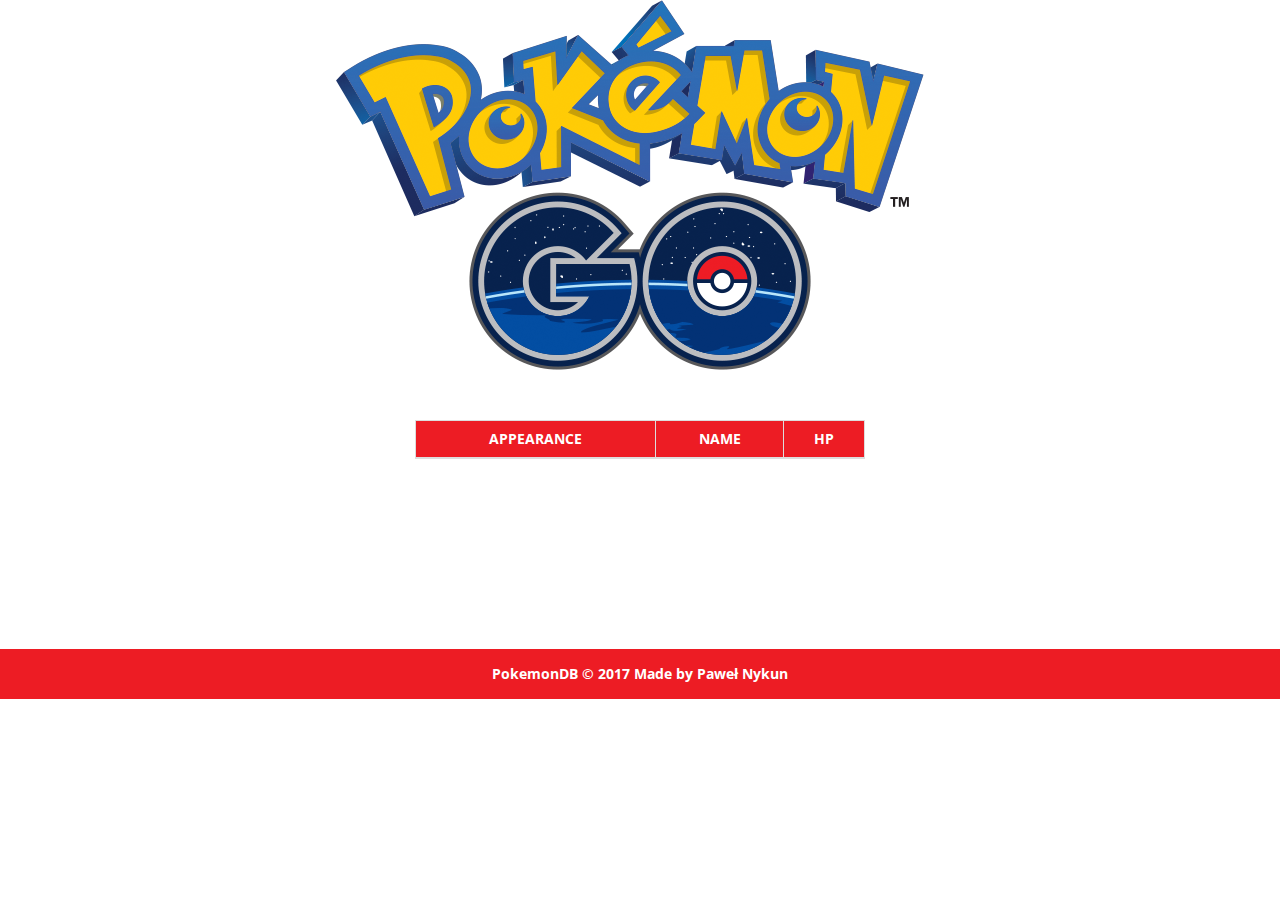
<file: index.html>
<!DOCTYPE html>
<html lang="pl">
	<head>
		<meta charset="UTF-8">
		<meta name="viewport" content="width=device-width, initial-scale=1">
		<meta http-equiv="X-UA-Compatible" content="IE=edge">
		<title>Pokemons Database.</title>
		<link rel="stylesheet" href="https://maxcdn.bootstrapcdn.com/bootstrap/3.3.7/css/bootstrap.min.css" integrity="sha384-BVYiiSIFeK1dGmJRAkycuHAHRg32OmUcww7on3RYdg4Va+PmSTsz/K68vbdEjh4u" crossorigin="anonymous">
		<link rel="stylesheet" type="text/css" href="css/simplePagination.css">
		<link rel="stylesheet" type="text/css" href="css/style.css">
	</head>
<body>
	<!-- Header Starts -->
	<header>
		<div class="container">
			<div class="row">
				<div class="col-xs-12 logo">
					<img src="img/pokemon_go_logo.png" class="img-responsive" alt="PokeLogo">
				</div>
			</div>
		</div>
	</header><!-- Header Ends -->
	<!-- Section Details Starts -->
	<section id="details">
		<div class="table-responsive">
			<table class="table table-bordered table-hover">
				<thead>
					<tr>
						<th>APPEARANCE</th>
						<th>NAME</th>
						<th>HP</th>
					</tr>
				</thead>
				<tbody>
				</tbody>
			</table>
		</div>
		<div class="container">
			<nav aria-label="Search results pages">
				<ul class="pagination"></ul>
			</nav>
		</div>
	</section><!-- Section Details Ends -->
	<!-- Footer Starts -->
	<footer>
		<p>PokemonDB &copy; 2017 Made by Paweł Nykun</p>
	</footer><!-- Footer Ends -->
	<script src="https://code.jquery.com/jquery-3.0.0.min.js" integrity="sha256-JmvOoLtYsmqlsWxa7mDSLMwa6dZ9rrIdtrrVYRnDRH0=" crossorigin="anonymous"></script>
	<script src="js/jquery.simplePagination.js"></script>
	<script src="js/scripts.js"></script>
</body>
</html>
</file>
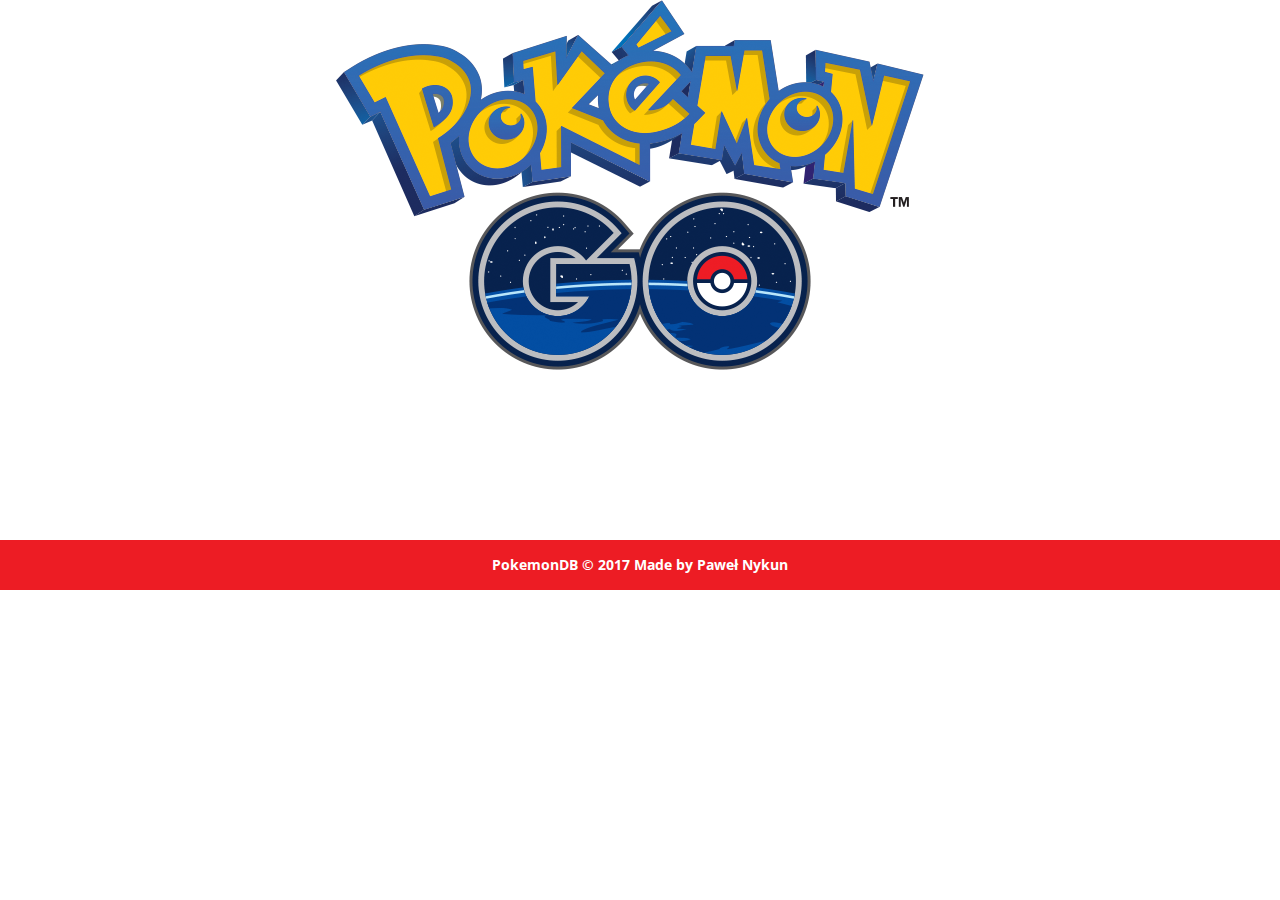
<file: pokemon.html>
<!DOCTYPE html>
<html lang="pl">
    <head>
        <meta charset="UTF-8">
        <meta name="viewport" content="width=device-width, initial-scale=1">
        <meta http-equiv="X-UA-Compatible" content="IE=edge">
        <title>Pokemons Details.</title>
        <link rel="stylesheet" href="https://maxcdn.bootstrapcdn.com/bootstrap/3.3.7/css/bootstrap.min.css" integrity="sha384-BVYiiSIFeK1dGmJRAkycuHAHRg32OmUcww7on3RYdg4Va+PmSTsz/K68vbdEjh4u" crossorigin="anonymous">
        <link rel="stylesheet" type="text/css" href="css/style.css">
    </head>
<body>
    <!-- Header Starts -->
    <header>
        <div class="container">
            <div class="row">
                <div class="col-xs-12 logo">
                    <img src="img/pokemon_go_logo.png" class="img-responsive" alt="PokeLogo">
                </div>
            </div>
        </div>
    </header><!-- Header Ends -->
    <!-- Section Details Starts -->
    <section id="details">
        <div class="table-responsive">
            <table class="table table-bordered table-hover">
                <tbody>
                </tbody>
            </table>
        </div>
    </section><!-- Section Details Ends -->
    <!-- Footer Starts -->
    <footer>
        <p>PokemonDB &copy; 2017 Made by Paweł Nykun</p>
    </footer><!-- Footer Ends -->
    <script src="https://code.jquery.com/jquery-3.0.0.min.js" integrity="sha256-JmvOoLtYsmqlsWxa7mDSLMwa6dZ9rrIdtrrVYRnDRH0=" crossorigin="anonymous"></script>
    <script src="js/pokemon.js"></script>
</body>
</html>
</file>
<file: css/simplePagination.css>
/**
* CSS themes for simplePagination.js
* Author: Flavius Matis - http://flaviusmatis.github.com/
* URL: https://github.com/flaviusmatis/simplePagination.js
*/

ul.simple-pagination {
	list-style: none;
}

.simple-pagination {
	display: block;
	overflow: hidden;
	padding: 0 5px 5px 0;
	margin: 0;
}

.simple-pagination ul {
	list-style: none;
	padding: 0;
	margin: 0;
}

.simple-pagination li {
	list-style: none;
	padding: 0;
	margin: 0;
	float: left;
}
span.ellipse.clickable {
	cursor: pointer;
}

.ellipse input {
	width: 3em;
}

/*------------------------------------*\
	Compact Theme Styles
\*------------------------------------*/
.compact-theme span {
	cursor:pointer;
}

.compact-theme a, .compact-theme span {
	float: left;
	color: #333;
	font-size:14px;
	line-height:24px;
	font-weight: normal;
	text-align: center;
	border: 1px solid #AAA;
	border-left: none;
	min-width: 14px;
	padding: 0 7px;
	box-shadow: 2px 2px 2px rgba(0,0,0,0.2);
	background: #efefef; /* Old browsers */
	background: -moz-linear-gradient(top, #ffffff 0%, #efefef 100%); /* FF3.6+ */
	background: -webkit-gradient(linear, left top, left bottom, color-stop(0%,#ffffff), color-stop(100%,#efefef)); /* Chrome,Safari4+ */
	background: -webkit-linear-gradient(top, #ffffff 0%,#efefef 100%); /* Chrome10+,Safari5.1+ */
	background: -o-linear-gradient(top, #ffffff 0%,#efefef 100%); /* Opera11.10+ */
	background: -ms-linear-gradient(top, #ffffff 0%,#efefef 100%); /* IE10+ */
	background: linear-gradient(top, #ffffff 0%,#efefef 100%); /* W3C */
}

.compact-theme a:hover, .compact-theme li:not(.disabled):not(.active) span:hover {
	text-decoration: none;
	background: #efefef; /* Old browsers */
	background: -moz-linear-gradient(top, #efefef 0%, #bbbbbb 100%); /* FF3.6+ */
	background: -webkit-gradient(linear, left top, left bottom, color-stop(0%,#efefef), color-stop(100%,#bbbbbb)); /* Chrome,Safari4+ */
	background: -webkit-linear-gradient(top, #efefef 0%,#bbbbbb 100%); /* Chrome10+,Safari5.1+ */
	background: -o-linear-gradient(top, #efefef 0%,#bbbbbb 100%); /* Opera11.10+ */
	background: -ms-linear-gradient(top, #efefef 0%,#bbbbbb 100%); /* IE10+ */
	background: linear-gradient(top, #efefef 0%,#bbbbbb 100%); /* W3C */
}

.compact-theme li:first-child a, .compact-theme li:first-child span {
	border-left: 1px solid #AAA;
	border-radius: 3px 0 0 3px;
}

.compact-theme li:last-child a, .compact-theme li:last-child span {
	border-radius: 0 3px 3px 0;
}

.compact-theme .current {
	background: #bbbbbb; /* Old browsers */
	background: -moz-linear-gradient(top, #bbbbbb 0%, #efefef 100%); /* FF3.6+ */
	background: -webkit-gradient(linear, left top, left bottom, color-stop(0%,#bbbbbb), color-stop(100%,#efefef)); /* Chrome,Safari4+ */
	background: -webkit-linear-gradient(top, #bbbbbb 0%,#efefef 100%); /* Chrome10+,Safari5.1+ */
	background: -o-linear-gradient(top, #bbbbbb 0%,#efefef 100%); /* Opera11.10+ */
	background: -ms-linear-gradient(top, #bbbbbb 0%,#efefef 100%); /* IE10+ */
	background: linear-gradient(top, #bbbbbb 0%,#efefef 100%); /* W3C */
	cursor: default;
}

.compact-theme .ellipse {
	background: #EAEAEA;
	padding: 0 10px;
	cursor: default;
}

/*------------------------------------*\
	Light Theme Styles
\*------------------------------------*/
.light-theme span {
	cursor:pointer;
}

.light-theme a, .light-theme span {
	float: left;
	color: #666;
	font-size:14px;
	line-height:24px;
	font-weight: normal;
	text-align: center;
	border: 1px solid #BBB;
	min-width: 14px;
	padding: 0 7px;
	margin: 0 5px 0 0;
	border-radius: 3px;
	box-shadow: 0 1px 2px rgba(0,0,0,0.2);
	background: #efefef; /* Old browsers */
	background: -moz-linear-gradient(top, #ffffff 0%, #efefef 100%); /* FF3.6+ */
	background: -webkit-gradient(linear, left top, left bottom, color-stop(0%,#ffffff), color-stop(100%,#efefef)); /* Chrome,Safari4+ */
	background: -webkit-linear-gradient(top, #ffffff 0%,#efefef 100%); /* Chrome10+,Safari5.1+ */
	background: -o-linear-gradient(top, #ffffff 0%,#efefef 100%); /* Opera11.10+ */
	background: -ms-linear-gradient(top, #ffffff 0%,#efefef 100%); /* IE10+ */
	background: linear-gradient(top, #ffffff 0%,#efefef 100%); /* W3C */
}

.light-theme a:hover, .light-theme li:not(.disabled):not(.active) span:hover {
	text-decoration: none;
	background: #FCFCFC;
}

.light-theme .current {
	background: #666;
	color: #FFF;
	border-color: #444;
	box-shadow: 0 1px 0 rgba(255,255,255,1), 0 0 2px rgba(0, 0, 0, 0.3) inset;
	cursor: default;
}

.light-theme .ellipse {
	background: none;
	border: none;
	border-radius: 0;
	box-shadow: none;
	font-weight: bold;
	cursor: default;
}

/*------------------------------------*\
	Dark Theme Styles
\*------------------------------------*/
.dark-theme span {
	cursor:pointer;
}

.dark-theme a, .dark-theme span {
	float: left;
	color: #CCC;
	font-size:14px;
	line-height:24px;
	font-weight: normal;
	text-align: center;
	border: 1px solid #222;
	min-width: 14px;
	padding: 0 7px;
	margin: 0 5px 0 0;
	border-radius: 3px;
	box-shadow: 0 1px 2px rgba(0,0,0,0.2);
	background: #555; /* Old browsers */
	background: -moz-linear-gradient(top, #555 0%, #333 100%); /* FF3.6+ */
	background: -webkit-gradient(linear, left top, left bottom, color-stop(0%,#555), color-stop(100%,#333)); /* Chrome,Safari4+ */
	background: -webkit-linear-gradient(top, #555 0%,#333 100%); /* Chrome10+,Safari5.1+ */
	background: -o-linear-gradient(top, #555 0%,#333 100%); /* Opera11.10+ */
	background: -ms-linear-gradient(top, #555 0%,#333 100%); /* IE10+ */
	background: linear-gradient(top, #555 0%,#333 100%); /* W3C */
}

.dark-theme a:hover, .dark-theme li:not(.disabled):not(.active) span:hover {
	text-decoration: none;
	background: #444;
}

.dark-theme .current {
	background: #222;
	color: #FFF;
	border-color: #000;
	box-shadow: 0 1px 0 rgba(255,255,255,0.2), 0 0 1px 1px rgba(0, 0, 0, 0.1) inset;
	cursor: default;
}

.dark-theme .ellipse {
	background: none;
	border: none;
	border-radius: 0;
	box-shadow: none;
	font-weight: bold;
	cursor: default;
}
</file>
<file: css/style.css>
@import url('https://fonts.googleapis.com/css?family=Open+Sans:400,700&subset=latin-ext');

* {
	box-sizing: border-box;
}

body {
	margin: 0;
	min-height: 100vh;
}

/* HEADER */
header img {
	margin: 0 auto;
}

/* SECTION DETAILS */
#details .table-responsive {
	font-family: 'Open Sans', sans-serif;
	margin: 50px auto;
	max-width: 450px;
}

#details .table-responsive table, #details .table-responsive table thead th {
	text-transform: uppercase;
	text-align: center;
}

#details .table-responsive table thead {
	background-color: #ED1C24;
	color: #fff;
}

#details .table-responsive table tr td {
	width: 150px;
}

#details .table-responsive table img {
	cursor: pointer;
	transition: all 2s;
}

#details .table-responsive table img:hover {
	-ms-transform: rotate(360deg);
    -webkit-transform: rotate(360deg);
    transform: rotate(360deg);
}

#details nav {
	text-align: center;
	width: 400px;
	margin: 0 auto;
}

#details nav ul.pagination {
	margin: 0 auto;
	text-align: center;
}

/* FOOTER */
footer {
	font-family: 'Open Sans', sans-serif;
	height: 50px;
	line-height: 50px;
	text-align: center;
	background-color: #ED1C24;
	color: #fff;
	margin: 100px 0 0 0;
}

footer p {
	margin: 0;
	font-weight: bold;
}
</file>
